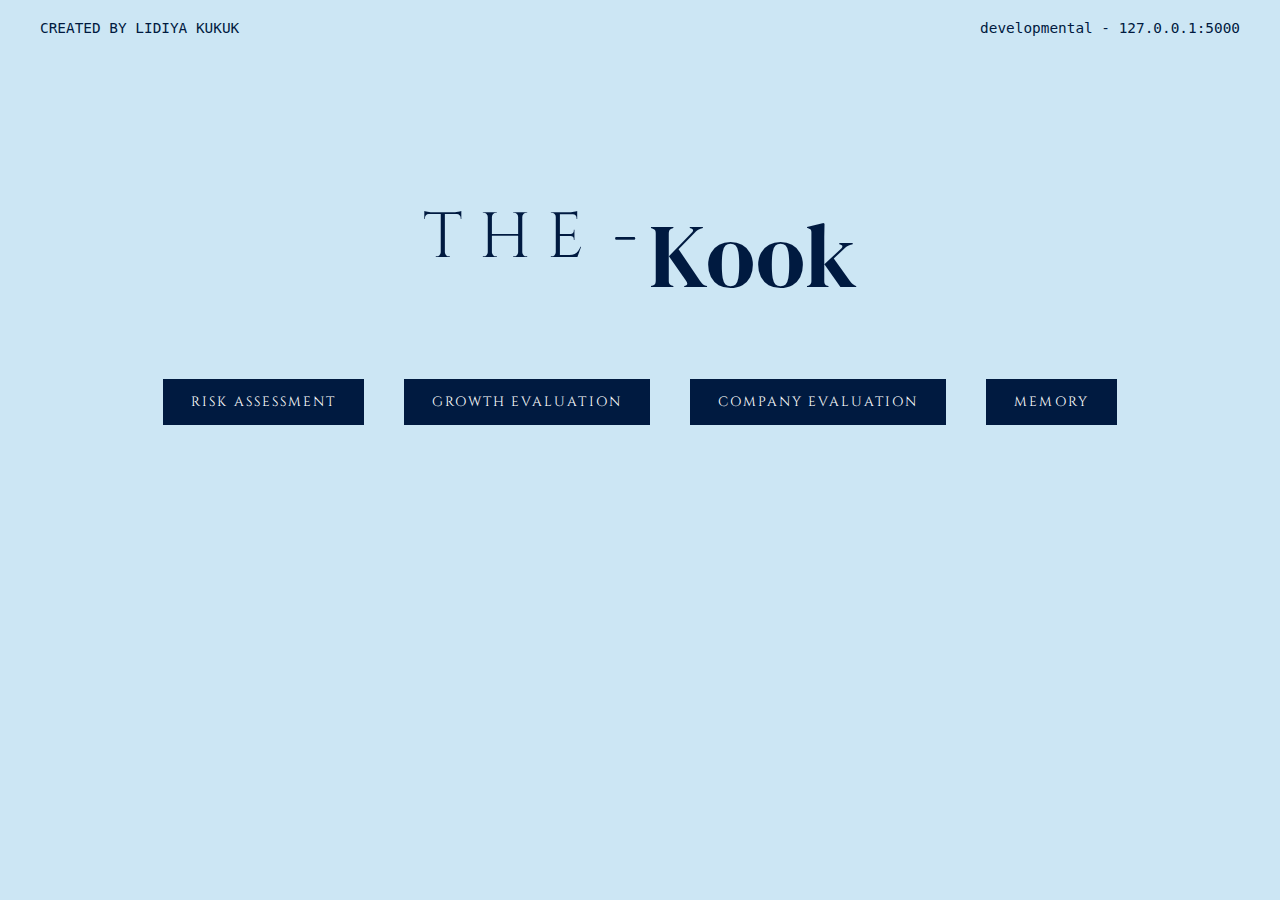
<file: index.html>
<!DOCTYPE html>
<html lang="en">
<head>
 <meta charset="UTF-8" />
 <meta name="viewport" content="width=device-width, initial-scale=1.0" />
 <title>KOOK Private</title>


 <!-- Elegant Serif and Script Fonts -->
 <link href="https://fonts.googleapis.com/css2?family=Cinzel:wght@400;600&family=DM+Serif+Display&display=swap" rel="stylesheet">


 <style>
   :root {
     --navy: #001A40;
     --light-blue: #cce6f4;
     --white: #ffffff;
   }


   html, body {
     margin: 0;
     padding: 0;
     background-color: var(--light-blue);
     font-family: 'Cinzel', serif;
     color: var(--navy);
     height: 100%;
   }


   .top-bar {
     display: flex;
     justify-content: space-between;
     padding: 20px 40px;
     font-family: monospace;
     font-size: 0.9rem;
   }


   .logo {
     display: flex;
     justify-content: center;
     align-items: center;
     font-size: 4rem;
     margin-top: 120px;
   }


   .logo-main {
     letter-spacing: 0.25em;
   }


   .logo-dash {
     margin: 0 0.2em;
   }


   .logo-script {
     font-family: 'DM Serif Display', cursive;
     font-size: 1.4em;
     position: relative;
     top: 0.2em;
   }


   .button-row {
     margin-top: 80px;
     display: flex;
     justify-content: center;
     gap: 40px;
     flex-wrap: wrap;
   }


   .nav-button {
     text-decoration: none;
     background-color: var(--navy);
     color: var(--white);
     padding: 14px 28px;
     border: none;
     font-size: 0.85rem;
     letter-spacing: 0.15em;
     border-radius: 0;
     transition: background-color 0.3s ease;
   }


   .nav-button:hover {
     background-color: #002b60;
   }


   @media (max-width: 768px) {
     .logo {
       font-size: 2.4rem;
       flex-direction: column;
     }


     .button-row {
       flex-direction: column;
       gap: 20px;
       padding: 0 20px;
     }
   }
 </style>
</head>
<body>
 <div class="top-bar">
   <div>CREATED BY LIDIYA KUKUK</div>
   <div>developmental - 127.0.0.1:5000</div>
 </div>


 <div class="logo">
   <span class="logo-main">THE</span>
   <span class="logo-dash">-</span>
   <span class="logo-script">Kook</span>
 </div>


 <div class="button-row">
   <a href="/risk" class="nav-button">RISK ASSESSMENT</a>
   <a href="/growth" class="nav-button">GROWTH EVALUATION</a>
   <a href="/company" class="nav-button">COMPANY EVALUATION</a>
   <a href="/memory" class="nav-button">MEMORY</a>
 </div>
</body>
</html>
</file>
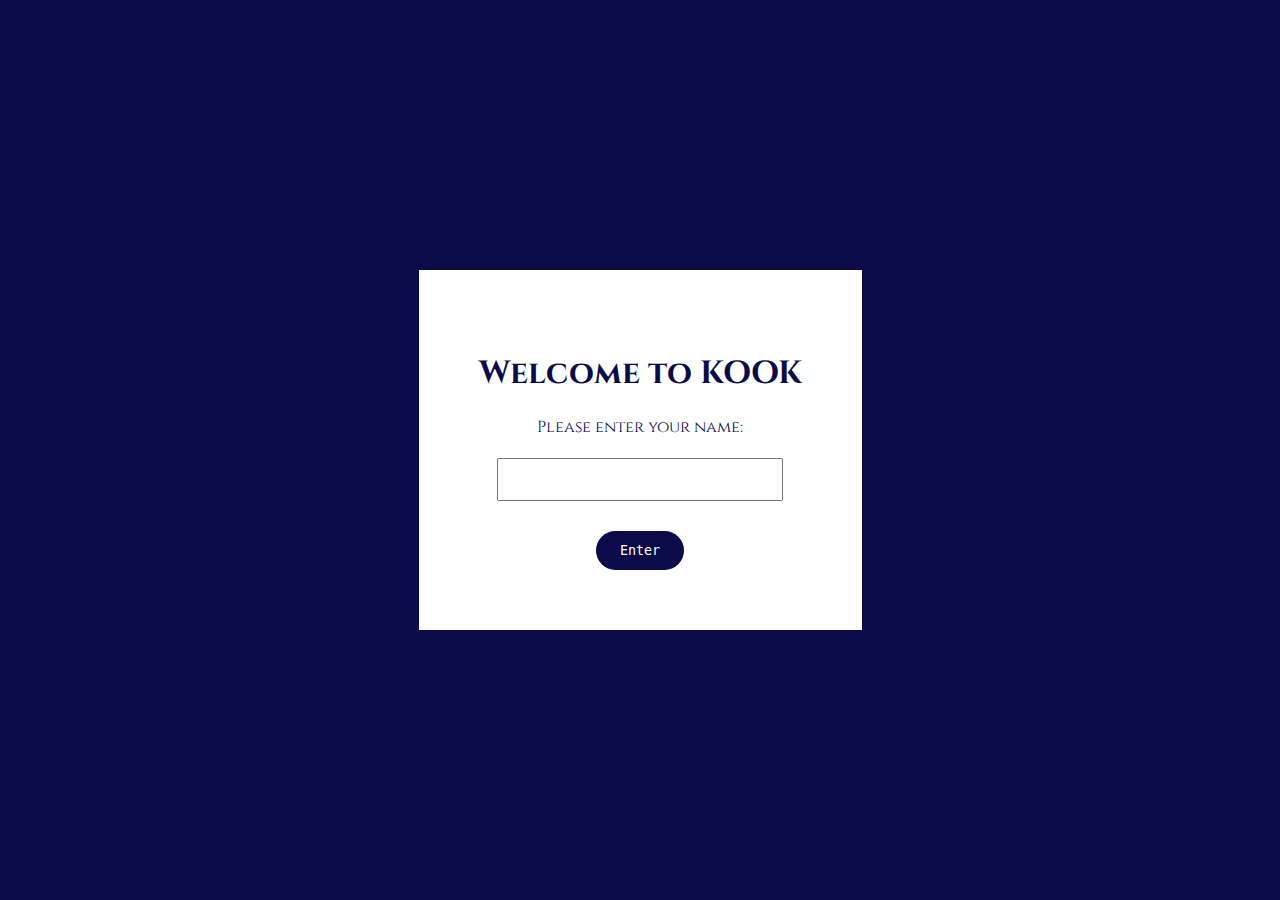
<file: welcome.html>
<!DOCTYPE html>
<html lang="en">
<head>
  <meta charset="UTF-8">
  <title>Welcome to KOOK</title>
  <link href="https://fonts.googleapis.com/css2?family=Cinzel:wght@400;600&display=swap" rel="stylesheet">
  <style>
    body {
      margin: 0;
      padding: 0;
      background-color: #0a0b48;
      font-family: 'Cinzel', serif;
      color: #cce6f4;
      display: flex;
      justify-content: center;
      align-items: center;
      height: 100vh;
      text-align: center;
    }
    .box {
      background: white;
      color: #0a0b48;
      padding: 60px;
      border: 6px solid #0a0b48;
      max-width: 600px;
    }
    input {
      padding: 12px;
      width: 80%;
      font-family: monospace;
      margin-top: 20px;
    }
    button {
      margin-top: 30px;
      padding: 12px 24px;
      font-family: monospace;
      background-color: #0a0b48;
      color: white;
      border: none;
      border-radius: 40px;
      cursor: pointer;
    }
  </style>
</head>
<body>
  <div class="box">
    <h1>Welcome to KOOK</h1>
    <form method="POST">
      <label for="username">Please enter your name:</label><br>
      <input type="text" name="username" id="username" required><br>
      <button type="submit">Enter</button>
    </form>
  </div>
</body>
</html>
</file>
